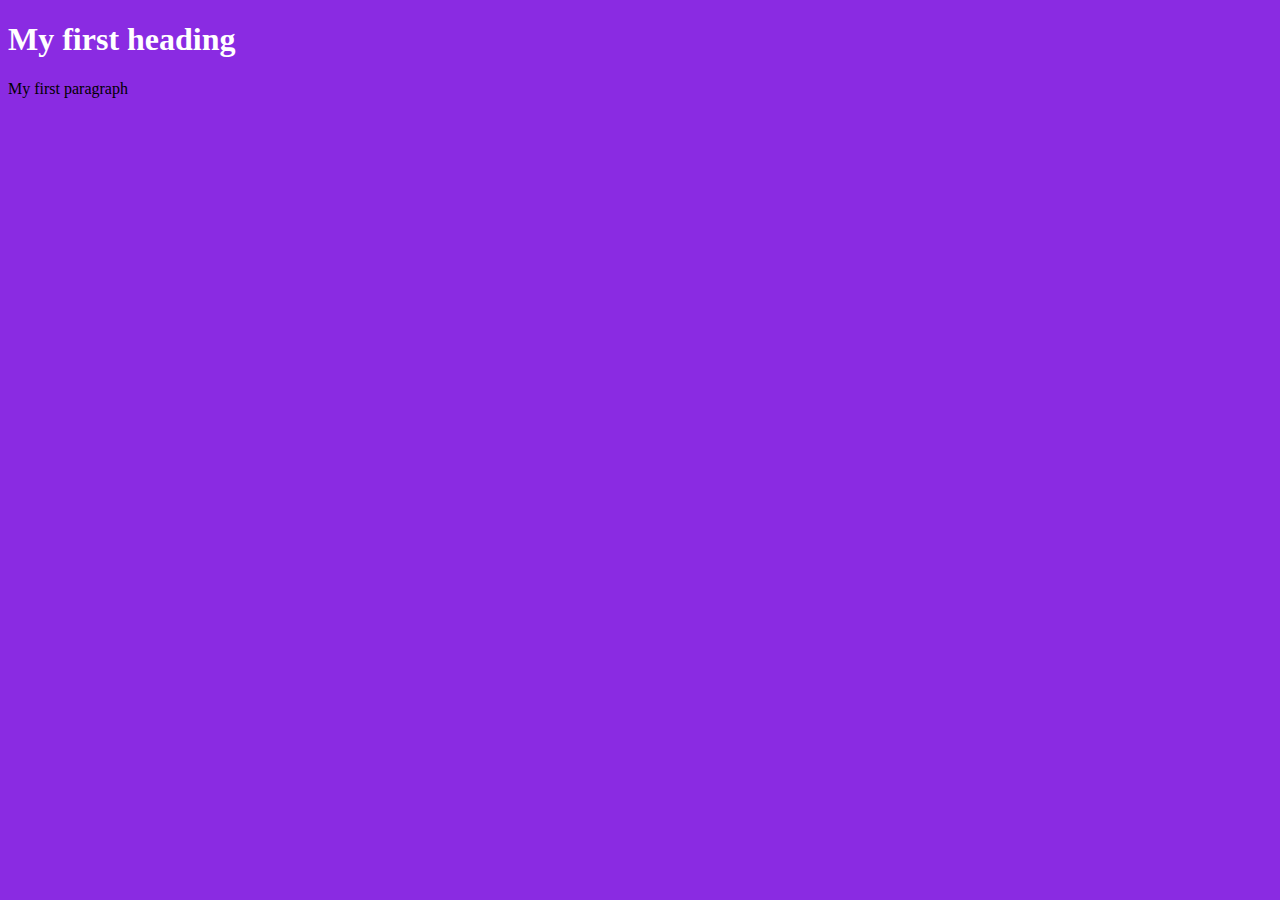
<file: webtech1/index - archive.html>
<!DOCTYPE html>
<html lang="en">
<head>
    <meta charset="UTF-8">
    <meta name="viewport" content="width=device-width, initial-scale=1.0">
    <style>body {
        background-color: blueviolet; 
        }
        h1 {
            color:white;
        }
    
        
        </style>
    <title>Title of page</title>
</head>
<body>
    <h1>My first heading</h1>
    <p> My first paragraph</p>  
</body>
</html>
</file>
